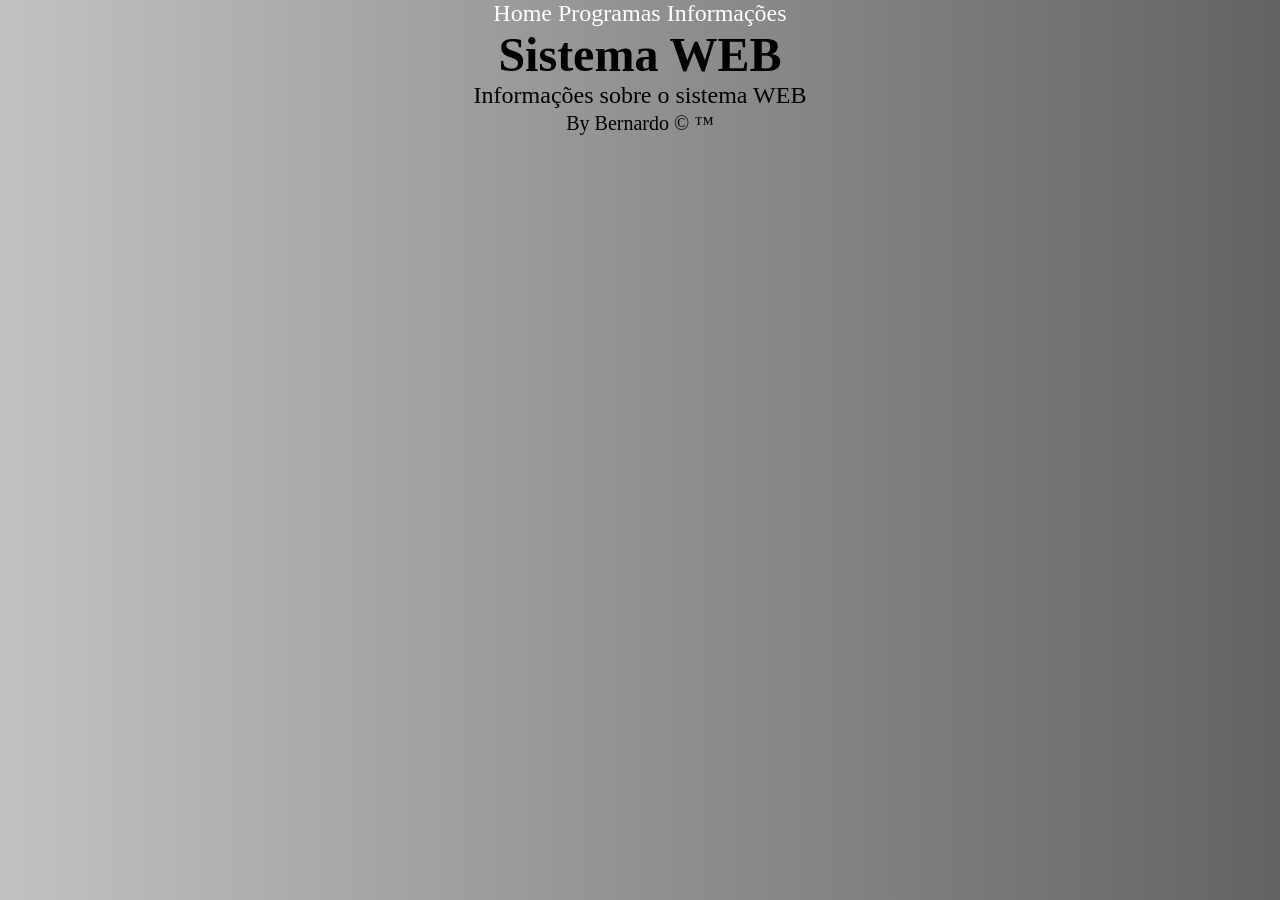
<file: index.html>
<!DOCTYPE html>
<html lang="pt=BR">
<head>
    <meta charset="UTF-8">
    <meta name="viewport" content="width=device-width, initial-scale=1.0">
    <link rel="shortcut icon" href="./img/favicon.jpg" type="image/png">
    <link rel="stylesheet" href="./css/style.css">
    <title>Document</title>
</head>
<body>
    <header>
        <nav>
            <a href="index.html">Home</a>
            <a href="/html/programas.html">Programas</a>
              <a href="./html/programas.html">Informações</a>
        </nav>
    </header>
    <main>
        <h1>Sistema WEB</h1>
        <article>
            <section>
                Informações sobre o sistema WEB
            </section>
        </article>
    </main>
    <footer>
        <small >By Bernardo &copy; &trade;</small>
    </footer>
</body>
</html>
</file>
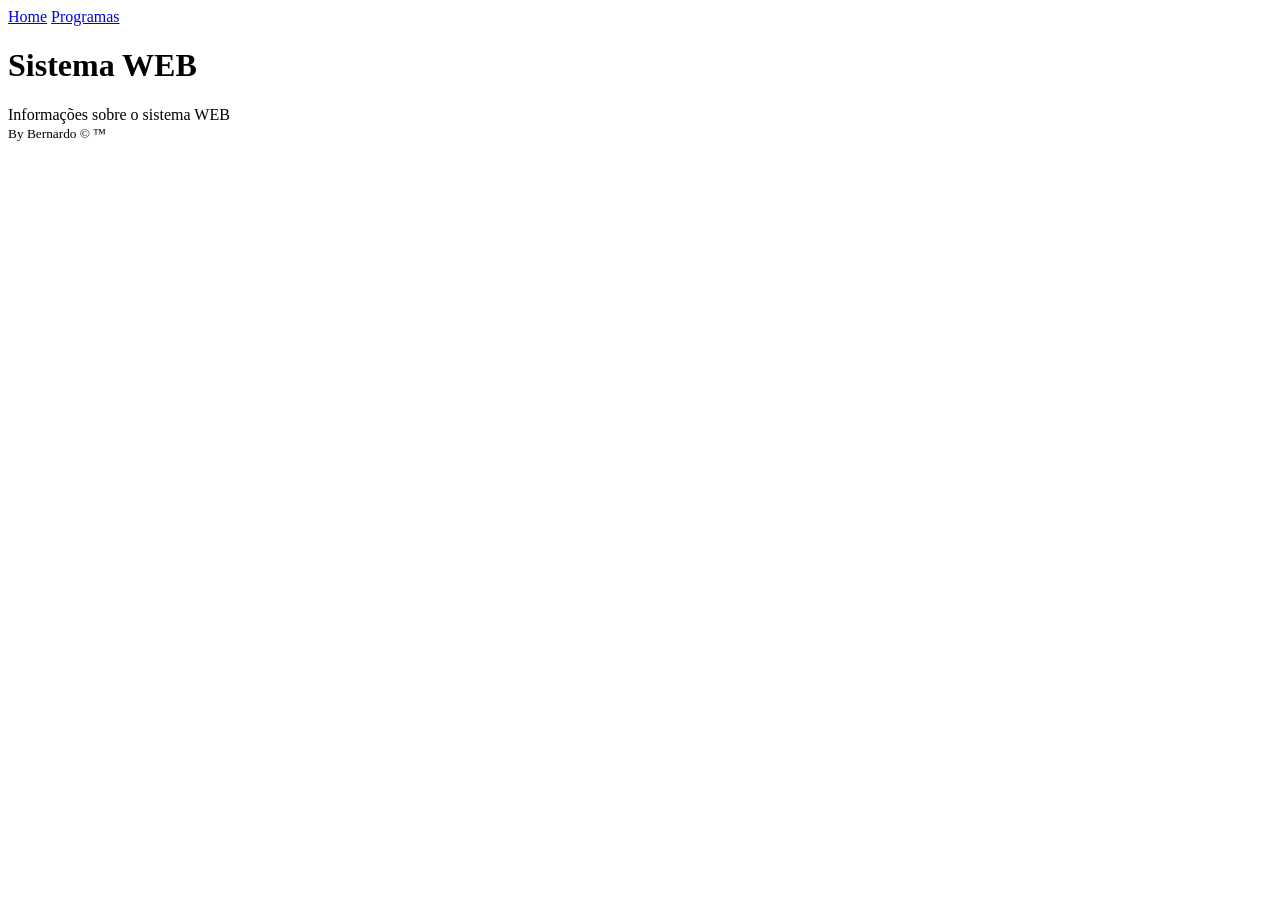
<file: 1.html>
<!DOCTYPE html>
<html lang="pt=BR">
<head>
    <meta charset="UTF-8">
    <meta name="viewport" content="width=device-width, initial-scale=1.0">
    <link rel="shortcut icon" href="./img/favicom.jpg" type="image/png">
    <title>Document</title>
</head>
<body>
    <header>
        <nav>
            <a href="1.html">Home</a>
            <a href="/html/programas.html">Programas</a>
        </nav>
    </header>
    <main>
        <h1>Sistema WEB</h1>
        <article>
            <section>
                Informações sobre o sistema WEB
            </section>
        </article>
    </main>
    <footer>
        <small >By Bernardo &copy; &trade;</small>
    </footer>
</body>
</html>
</file>
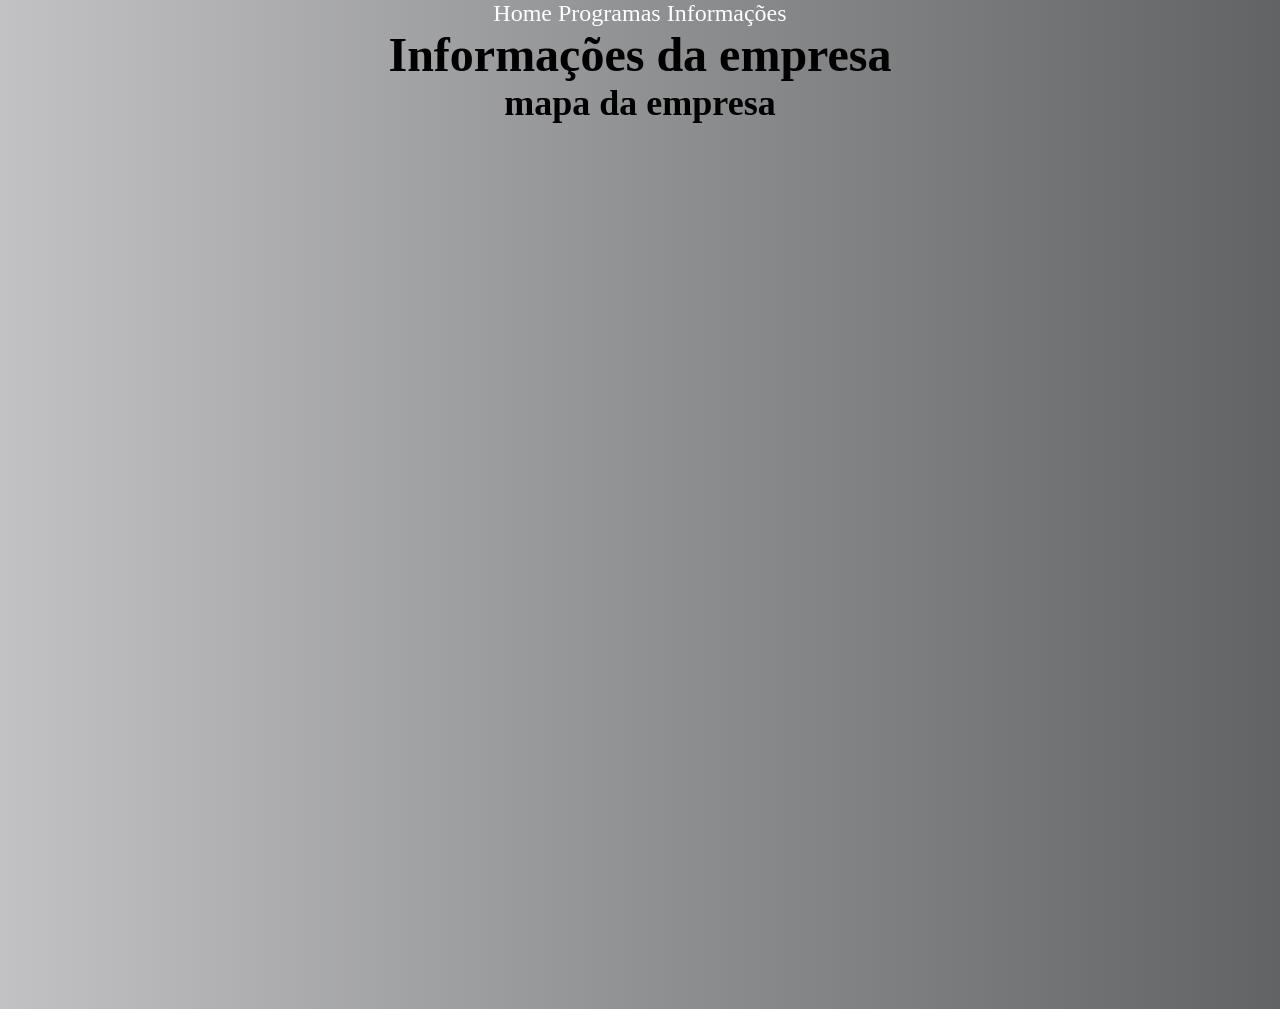
<file: html/informacoes.html>
<!DOCTYPE html>
<html lang="pt=BR">
<head>
    <meta charset="UTF-8">
    <meta name="viewport" content="width=device-width, initial-scale=1.0">
    <link rel="shortcut icon" href="../img/favicon.jpg" type="image/png">
    <link rel="stylesheet" href="../css/style.css">
    <script src="../js/prog01.js"defer></script>
    <title>Soma de numeros</title>
</head>
<body>
    <header>
        <nav>
            <a href="../index.html">Home</a>
            <a href="./programas.html">Programas</a>
            <a href="./informacoes.html">Informações</a>
        </nav>
    </header>
    <main>
        <h1>Informações da empresa</h1>
        <article class="mapa">
            <h2>mapa da empresa</h2><br><br>
            <div class="mapa 2">
                <iframe src="https://www.google.com/maps/embed?pb=!1m18!1m12!1m3!1d3547.6498865786753!2d-48.6321522!3d-27.230139999999995!2m3!1f0!2f0!3f0!3m2!1i1024!2i768!4f13.1!3m3!1m2!1s0x94d8a94ad26fb273%3A0xc3b8f5efdfdfc698!2sSENAI%20Tijucas!5e0!3m2!1spt-BR!2sbr!4v1782918947325!5m2!1spt-BR!2sbr" width="600" height="450" style="border:0;" allowfullscreen="" loading="lazy" referrerpolicy="strict-origin-when-cross-origin"></iframe>
            </div>
            <br><br>
            <div class="jogo">
                <iframe width="560" height="315" src="https://www.youtube.com/embed/UVsZzJ9dFNA?si=5lDh7_kllZUercY5" title="YouTube video player" frameborder="0" allow="accelerometer; autoplay; clipboard-write; encrypted-media; gyroscope; picture-in-picture; web-share" referrerpolicy="strict-origin-when-cross-origin" allowfullscreen></iframe>
            </div>

        </article>
        
    </main>
</body>
</html>
</file>
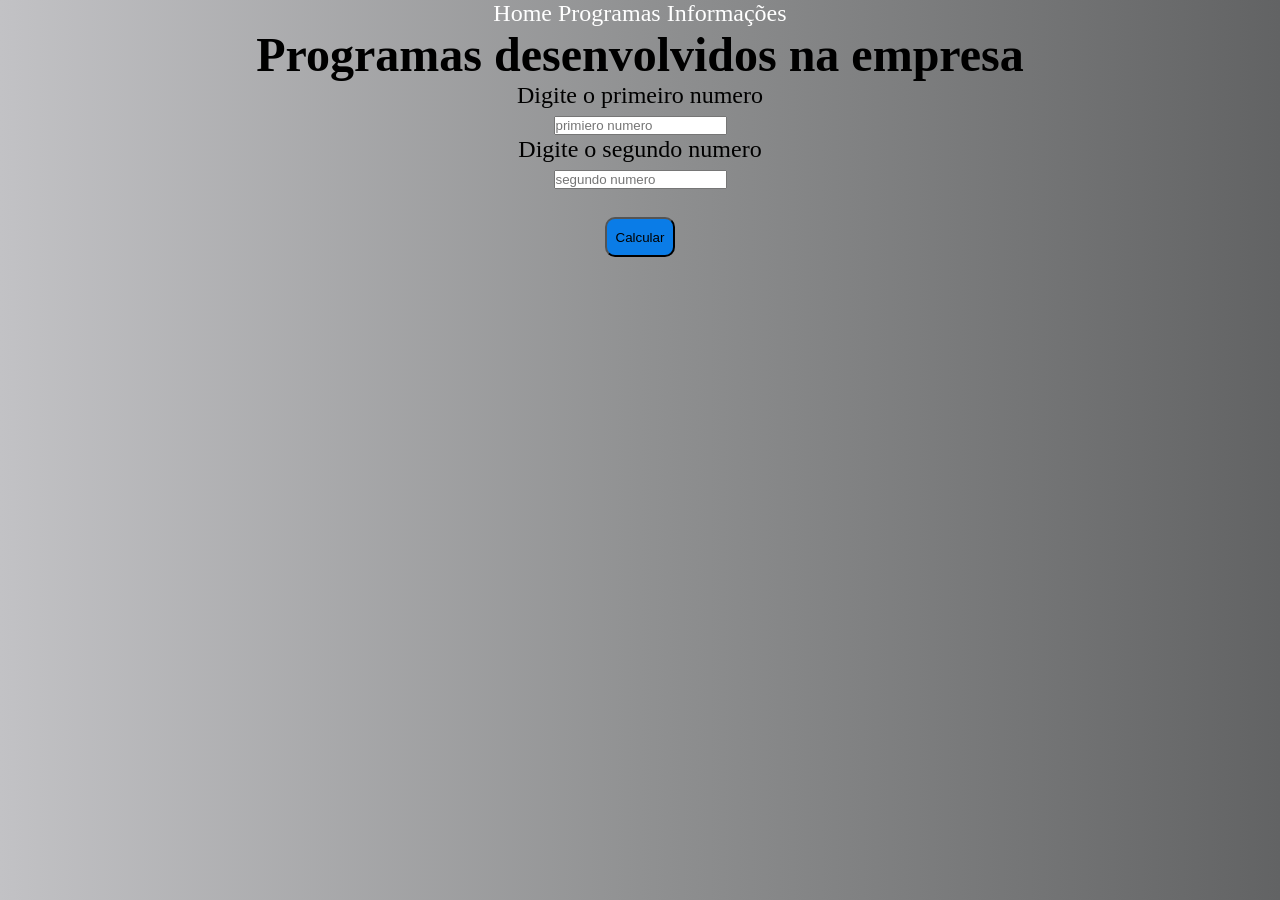
<file: html/programas.html>
<!DOCTYPE html>
<html lang="pt=BR">
<head>
    <meta charset="UTF-8">
    <meta name="viewport" content="width=device-width, initial-scale=1.0">
    <link rel="shortcut icon" href="../img/favicon.jpg" type="image/png">
    <link rel="stylesheet" href="../css/style.css">
    <script src="../js/prog01.js"defer></script>
    <title>Soma de numeros</title>
</head>
<body>
    <header>
        <nav>
            <a href="../index.html">Home</a>
            <a href="./programas.html">Programas</a>
            <a href="./informacoes.html">Informações</a>
        </nav>
    </header>
    <main>
        <h1>Programas desenvolvidos na empresa</h1>
        <article>
            <label for="num1">Digite o primeiro numero</label><br>
            <input type="text" id="num1" placeholder="primiero numero"><br>

            <label for="num1">Digite o segundo numero</label><br>
            <input type="text" id="num2" placeholder="segundo numero"><br><br>

            <button onclick="principal()">Calcular</button><br><br>

            <div id="resposta"></div>
        </article>
    </main>
</body>
</html>
</file>
<file: css/style.css>
*{
    margin: 0;
    padding: 0;
}
body{
    background: linear-gradient(to right,rgb(194, 194, 197),rgb(144, 145, 146),rgb(98, 99, 100));
    text-align: center;
    font-size: 1.5rem;
}
a{
    text-decoration: none;
    color: white;
}
input button{
    
    background-color: rgb(10, 124, 231);
    color: rgb(0, 0, 0);
    padding: 4px;

}
button{
    background-color: rgb(10, 124, 231);
    color: rgb(0, 0, 0);
    padding: 4px;
    border-radius: 10px;
    width: 70px;
    height: 40px;
}
</file>
